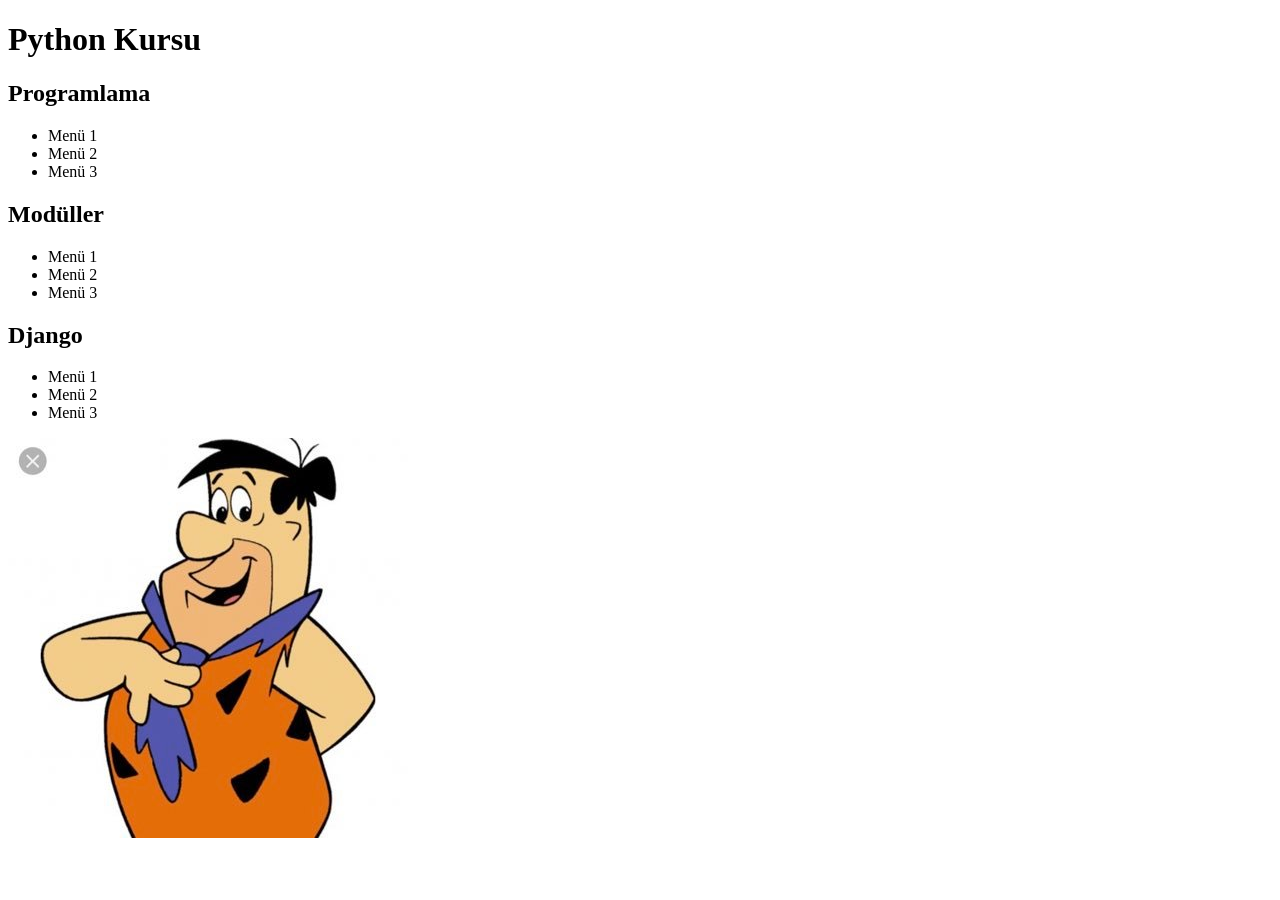
<file: Python/Python/web scraping_beautifulsoup/index.html>
<!DOCTYPE html>
<html lang="en">
<head>
    <meta charset="UTF-8">
    <meta name="viewport" content="width=device-width, initial-scale=1.0">
    <meta http-equiv="X-UA-Compatible" content="ie=edge">
    <title>İlk web sayfam</title>
</head>
<body>

    <h1 id="header">
        Python Kursu
    </h1>

    <div class="grup1">
        <h2>
            Programlama
        </h2>

        <ul>
            <li>Menü 1</li>
            <li>Menü 2</li>
            <li>Menü 3</li>
        </ul>
    </div>

    <div class="grup2">
        <h2>
            Modüller
        </h2>

        <ul>
            <li>Menü 1</li>
            <li>Menü 2</li>
            <li>Menü 3</li>
        </ul>
    </div>

    <div class="grup3">
        <h2>
            Django
        </h2>

        <ul>
            <li>Menü 1</li>
            <li>Menü 2</li>
            <li>Menü 3</li>
        </ul>
    </div>

    <img src="fred.jpg" alt="">

</body>
</html>
</file>
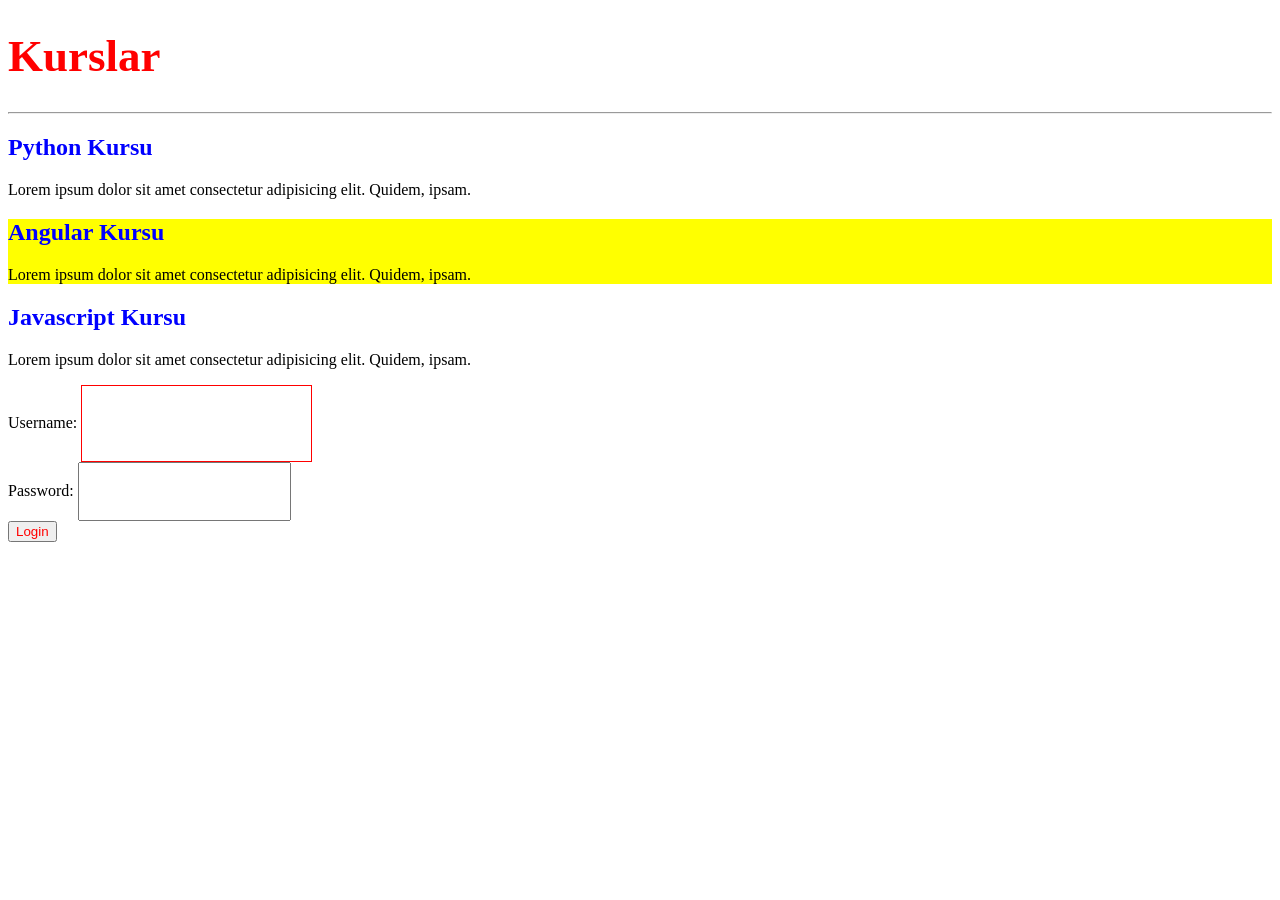
<file: Python/Python/selenium/selectors.html>
<!DOCTYPE html>
<html lang="en">
<head>
    <meta charset="UTF-8">
    <meta name="viewport" content="width=device-width, initial-scale=1.0">
    <meta http-equiv="X-UA-Compatible" content="ie=edge">
    <title>Document</title>
    <style>
        #header {
            font-size: 45px;
            color: red;
        }

        .course h2 {
            color: blue;
        }

        .course.angular {
            background-color: yellow;
        }

        #username {
            border:1px solid red;
        }

        input[type="text"] {
            padding: 30px;
        }

        input[type="password"] {
            padding: 20px;
        }

        #submit {
            color: red;
        }
    </style>
</head>
<body>

    <div id="container">
        <h1 id="header">Kurslar</h1>
        <hr>
        <div class="course python">
            <h2>Python Kursu</h2>
            <p>Lorem ipsum dolor sit amet consectetur adipisicing elit. Quidem, ipsam.</p>
        </div>
        <div class="course angular">
            <h2>Angular Kursu</h2>
            <p>Lorem ipsum dolor sit amet consectetur adipisicing elit. Quidem, ipsam.</p>
        </div>
        <div class="course javascript">
            <h2>Javascript Kursu</h2>
            <p>Lorem ipsum dolor sit amet consectetur adipisicing elit. Quidem, ipsam.</p>
        </div>

        <div>
            <form>
                Username: <input type="text" name="username" id="username"><br>
                Password: <input type="password" name="password" id="password"><br>
                <input type="submit" value="Login" id="submit">
            </form>
        </div>
    </div>

</body>
</html>
</file>
